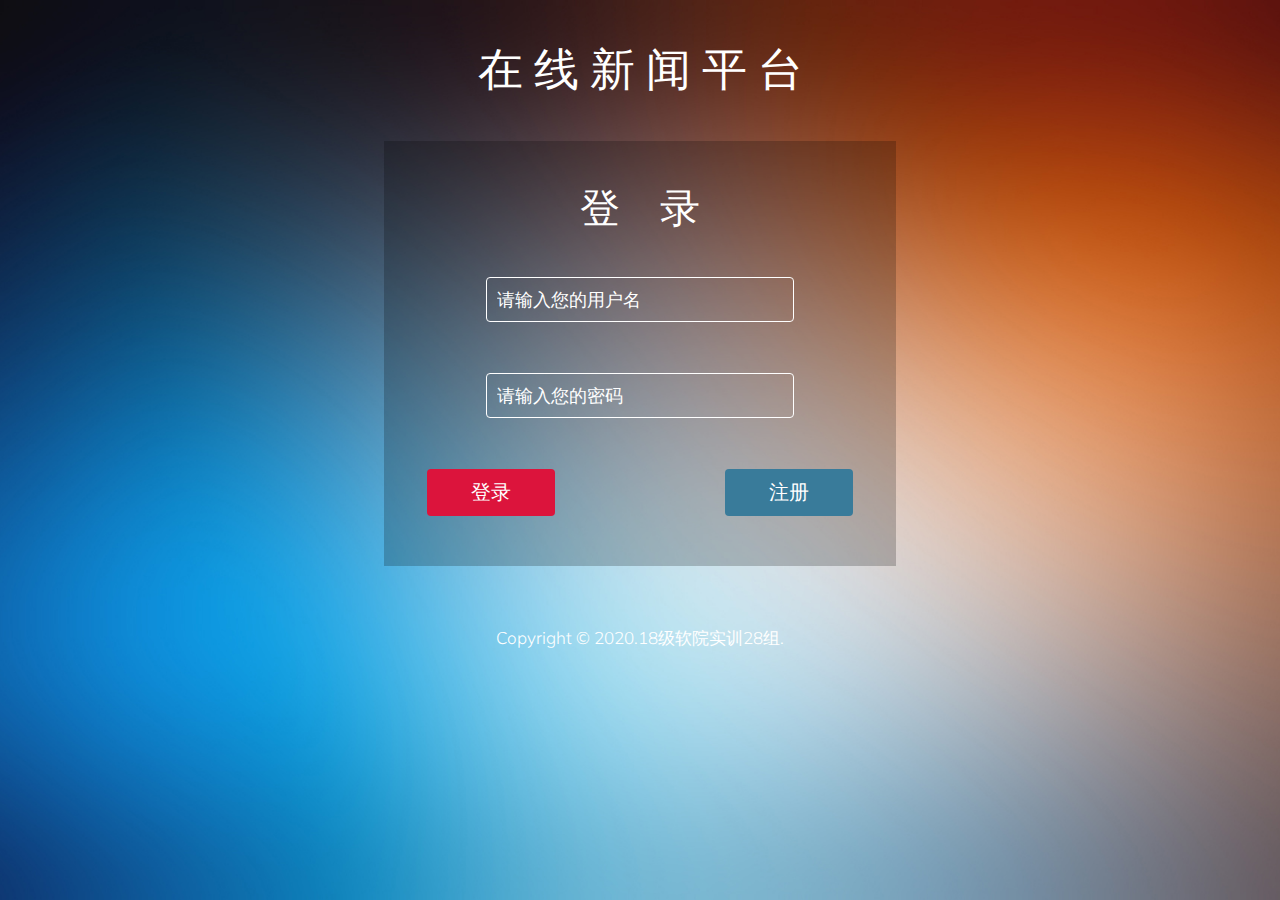
<file: web/index.html>
<!doctype html>
<html>
<head>
<title>登录</title>
<meta name="viewport" content="width=device-width, initial-scale=1">
<meta http-equiv="Content-Type" content="text/html; charset=utf-8" />
<meta name="keywords" content="" />
<script type="application/x-javascript"> addEventListener("load", function() { setTimeout(hideURLbar, 0); }, false); function hideURLbar(){ window.scrollTo(0,1); } </script>
<!-- font files  -->
<link href='http://fonts.useso.com/css?family=Muli:400,300' rel='stylesheet' type='text/css'>
<link href='http://fonts.useso.com/css?family=Nunito:400,300,700' rel='stylesheet' type='text/css'>
<!-- /font files  -->
<!-- css files -->
<link href="css/index2.css" rel='stylesheet' type='text/css' media="all" />
<!-- /css files -->
</head>
<body>
<h1>在&nbsp线&nbsp新&nbsp闻&nbsp平&nbsp台</h1>

	<div class="content1">
		<h2>登&nbsp&nbsp&nbsp&nbsp录</h2>
		<form action="signup" method="POST">
			<label for="userid"></label><input type="text" id="userid" name="userid" placeholder="请输入您的用户名">
			<label for="psw"></label><input type="password" id="psw" name="psw" placeholder="请输入您的密码">
			<div class="button-row">
				<input type="submit" class="sign-in" value="登录">
				<input type="button" class="reset" value="注册" onclick="window.location.href='register.html'">
				<div class="clear"></div>
			</div>
		</form>
	</div>
	<div class="clear"></div>

<div class="footer">
	<p>Copyright &copy; 2020.18级软院实训28组.</a></p>
</div>

</body>
</html>
</file>
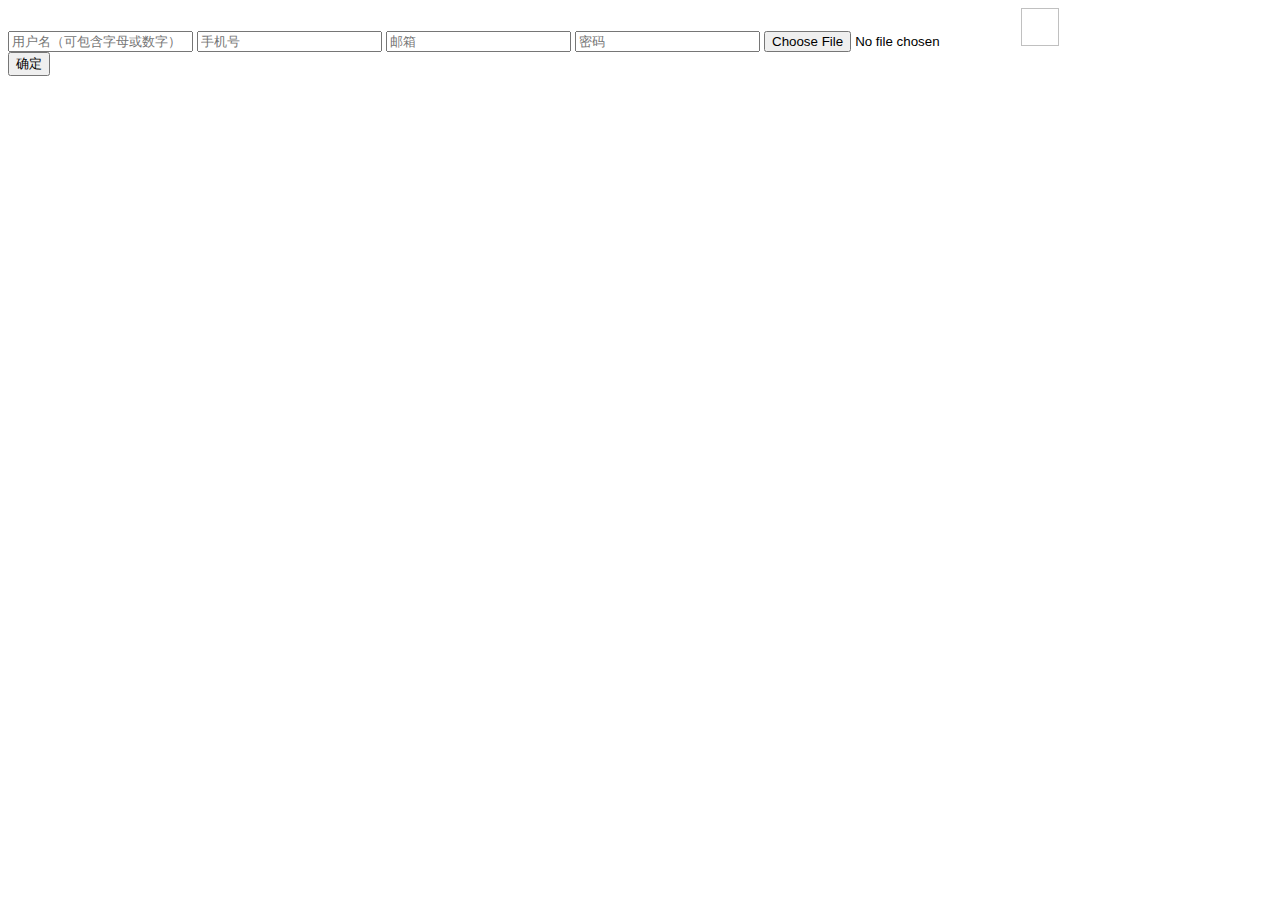
<file: web/addUser.html>
<!DOCTYPE html>
<html lang="en">
<head>
    <meta charset="UTF-8">
    <title>Title</title>
</head>
<body>
<form action="userServlet?caozuo=add" method="post" enctype="multipart/form-data">

    <input type="text" id="userid" name="userid" placeholder="用户名（可包含字母或数字）">
    <input type="tel" id="usrtel" name="usrtel" placeholder="手机号">
    <input type="email" id="email" name="email" placeholder="邮箱">
    <input type="password" id="psw" name="psw" placeholder="密码">

    <input type="file" name="headPortrait" id="headPortrait">
    <img id="tou_xiang" height="38" width="38">


    <script>
        var fileInput = document.querySelector('input[type=file]'),
            previewImg = document.querySelector('img');
        fileInput.addEventListener('change', function () {
            var file = this.files[0];
            var reader = new FileReader();
            // 监听reader对象的的onload事件，当图片加载完成时，把base64编码賦值给预览图片
            reader.addEventListener("load", function () {
                previewImg.src = reader.result;
            }, false);
            // 调用reader.readAsDataURL()方法，把图片转成base64
            reader.readAsDataURL(file);
        }, false);
    </script>


    <div class="button-row">
        <input type="submit" class="register" value="确定">
    </div>
</form>
</body>
</html>
</file>
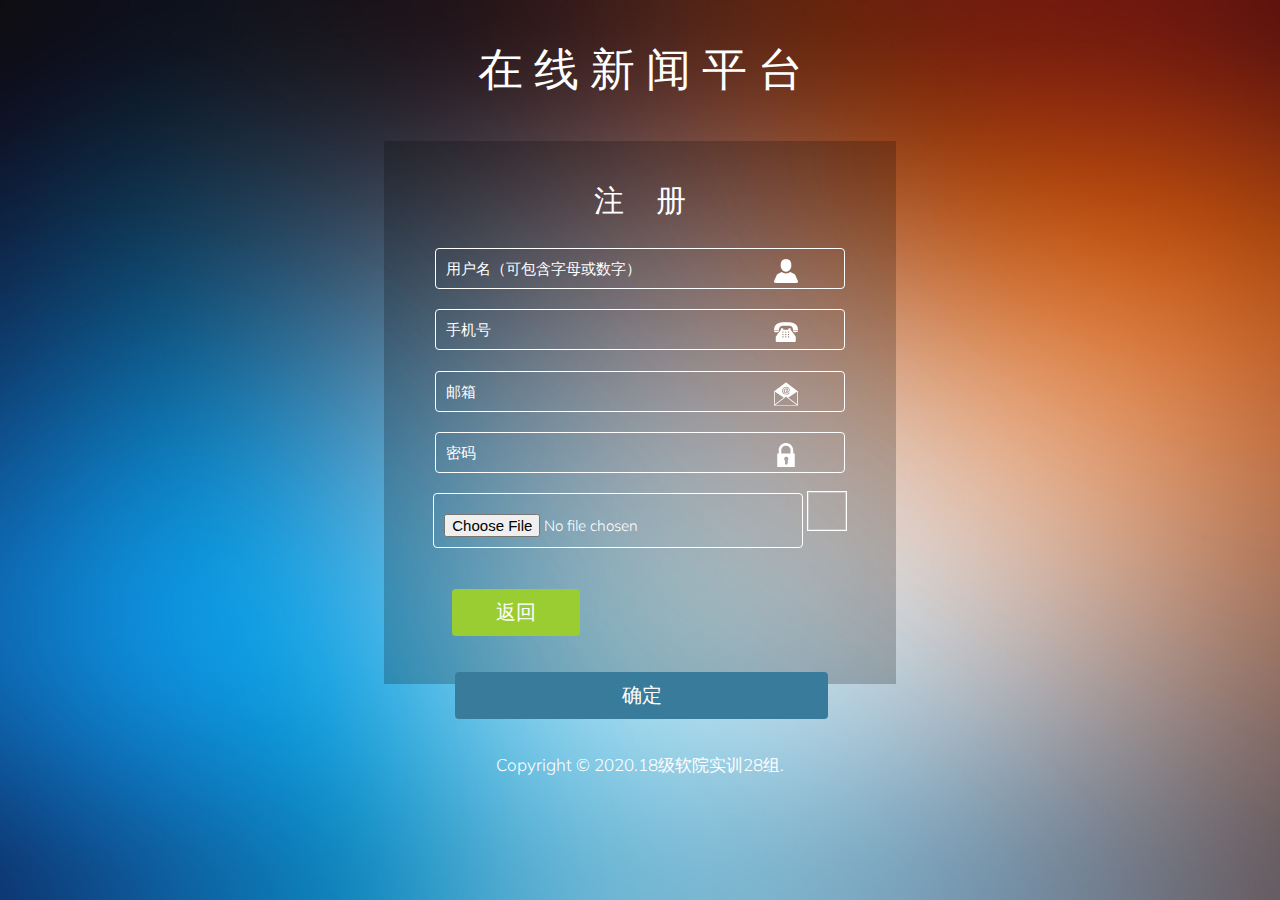
<file: web/register.html>
<!doctype html>
<html>
<head>
<title>注册</title>
<meta name="viewport" content="width=device-width, initial-scale=1">
<meta http-equiv="Content-Type" content="text/html; charset=utf-8" />
<meta name="keywords" content="" />

<!-- font files  -->
<link href='http://fonts.useso.com/css?family=Muli:400,300' rel='stylesheet' type='text/css'>
<link href='http://fonts.useso.com/css?family=Nunito:400,300,700' rel='stylesheet' type='text/css'>
<!-- /font files  -->
<!-- css files -->
<link href="css/regester.css" rel='stylesheet' type='text/css' media="all" />
<!-- /css files -->
</head>
<body>
<h1>在 线 新 闻 平 台</h1>
	<div class="content2">
		<h2>注&nbsp&nbsp&nbsp&nbsp册</h2>
		<form action="register" method="POST" enctype="multipart/form-data">


			<input type="text" id="userid" name="userid" placeholder="用户名（可包含字母或数字）">
			<input type="tel" id="usrtel" name="usrtel" placeholder="手机号">
			<input type="email" id="email" name="email" placeholder="邮箱">
			<input type="password" id="psw" name="psw" placeholder="密码">

			<input type="file" name="headPortrait" id="headPortrait">
			<img id="tou_xiang" height="38" width="38">


			<script>
				var fileInput = document.querySelector('input[type=file]'),
						previewImg = document.querySelector('img');
				fileInput.addEventListener('change', function () {
					var file = this.files[0];
					var reader = new FileReader();
					// 监听reader对象的的onload事件，当图片加载完成时，把base64编码賦值给预览图片
					reader.addEventListener("load", function () {
						previewImg.src = reader.result;
					}, false);
					// 调用reader.readAsDataURL()方法，把图片转成base64
					reader.readAsDataURL(file);
				}, false);
			</script>


			<div class="button-row">
				<input type="button" class="back" value="返回" onclick="window.location.href='index.html'">
				<input type="submit" class="register" value="确定">
			</div>
            
		</form>
	</div>
	<div class="clear"></div>

<div class="footer">
	<p>Copyright &copy; 2020.18级软院实训28组.</a></p>
</div>

</body>
</html>
</file>
<file: web/css/index2.css>
/*--- reset code ---*/
html,body,div,span,applet,object,iframe,h1,h2,h3,h4,h5,h6,p,blockquote,pre,a,abbr,acronym,address,big,cite,code,del,dfn,em,img,ins,kbd,q,s,samp,small,strike,strong,sub,sup,tt,var,b,u,i,dl,dt,dd,ol,nav ul,nav li,fieldset,form,label,legend,table,caption,tbody,tfoot,thead,tr,th,td,article,aside,canvas,details,embed,figure,figcaption,footer,header,hgroup,menu,nav,output,ruby,section,summary,time,mark,audio,video {
	margin:0;
	padding:0;
	border:0;
	font-size:100%;
	font:inherit;
	vertical-align:baseline;
}
article, aside, details, figcaption, figure,footer, header, hgroup, menu, nav, section {
	display: block;
}
ol,ul {
	list-style:none;
	margin:0px;
	padding:0px;
}
blockquote,q {
	quotes:none;
}
blockquote:before,blockquote:after,q:before,q:after {
	content:'';
	content:none;
}
table {
	border-collapse:collapse;
	border-spacing:0;
}
input::-webkit-input-placeholder{ /*WebKit browsers*/

	color: white;
	
}
	
input::-moz-input-placeholder{ /*Mozilla Firefox*/
	
	color: white;
	
}
	
input::-ms-input-placeholder{ /*Internet Explorer*/ 
	
	color: white;
	
}
/* start editing from here */
a {
	text-decoration:none;
}
.txt-rt {
	text-align:right;
}/* text align right */
.txt-lt {
	text-align:left;
}/* text align left */
.txt-center {
	text-align:center;
/*-- W3Layouts --*/	
}/* text align center */
.float-rt {
	float:right;
}/* float right */
.float-lt {
	float:left;
}/* float left */
.clear {
	clear:both;
}/* clear float */
.pos-relative {
	position:relative;
}/* Position Relative */
.pos-absolute {
	position:absolute;
}/* Position Absolute */
.vertical-base {	
	vertical-align:baseline;
}/* vertical align baseline */
.vertical-top {	
	vertical-align:top;
}/* vertical align top */
nav.vertical ul li {	
	display:block;
}/* vertical menu */
nav.horizontal ul li {	
	display: inline-block;
}/* horizontal menu */
img {
	max-width:100%;
}

/*--- end reset code ---*/

body {
	margin:0;
	padding:0;
	background:url(../images/banner.jpg) no-repeat;
	background-attachment:fixed;
	background-position:center;
	background-size:cover;
	-webkit-background-size:cover;
	-moz-background-size:cover;
	-o-background-size:cover;
	font-family: 'Muli', sans-serif;
}
.clear {
	clear:both;
}
/*-- AgileITS --*/
h1 {
	text-align:center;
	font-size:45px;
	color:#fff;
	padding:40px 0px;
	text-transform:uppercase;
	font-weight: 300;
	font-family: 'Nunito', sans-serif;
}
.content1 h2 {
	font-size:40px;
	padding: 10px 0 0;
	color:#fff;
	font-weight: 300;
	font-family: 'Nunito', sans-serif;
	text-align:center;
}
.log .content2 h2 {
	font-size:40px;
	padding: 30px 0 0;
	color:#fff;
	font-weight: 300;
	font-family: 'Nunito', sans-serif;
	text-align:center;
}

.content1 {
	width: 40%;
    text-align: center;
    background-color: rgba(0, 0, 0, 0.21);
    padding: 30px 0;
	border-radius: 0px;
	margin-left: auto;
	margin-right: auto;
}
.content1 input[type="text"] {
	padding:10px 40px 10px 10px;
	width:50%;
	border:1px solid #fff;
	color:#fff;
	text-align:left;
	outline:none;
	font-size:18px;
	
	margin-top:8%;
	font-weight: 300;
	font-family: 'Muli', sans-serif;
	/*-- W3Layouts --*/
	border-radius: 4px;
}
.content1 input[type="password"] {
	padding:10px 40px 10px 10px;
	width:50%;
	border:1px solid #fff;
	color:#fff;
	text-align:left;
	outline:none;
	font-size:18px;
	margin-top:10%;
	font-weight: 300;
	font-family: 'Muli', sans-serif;
	border-radius: 4px;
}
.button-row {
	width:100%;
	margin-top:10%;
	padding-bottom:20px;
}
.sign-in {
	padding:10px;
	background-color:crimson;
	width:25%;
	border:none;
	cursor:pointer;
	color:#fff;
	font-weight: 300;
	font-family: 'Nunito', sans-serif;
	font-size:20px;
	margin-left:62px;
	float:left;
	text-transform:uppercase;
	border-radius:4px;
	transition: all 0.5s ease-in-out;
	-webkit-transition: all 0.5s ease-in-out;
	-moz-transition: all 0.5s ease-in-out;
	-o-transition: all 0.5s ease-in-out;
}
.sign-in:hover {
	background-color: crimson;
	color:#fff;
}
.reset {
	padding:10px;
	background-color:#397b9a;
	width:25%;
	border:none;
	/*-- AgileITS --*/
	cursor:pointer;
	color:#fff;
	font-size:20px;
	float:right;
	margin-right:62px;
	font-weight: 300;
	font-family: 'Nunito', sans-serif;
	text-transform:uppercase;
	border-radius:4px;
	transition: all 0.5s ease-in-out;
	-webkit-transition: all 0.5s ease-in-out;
	-moz-transition: all 0.5s ease-in-out;
	-o-transition: all 0.5s ease-in-out;
}
.reset:hover {
	background-color:#397b9a;
	color:#fff;	
}
.content2 {
	width:48%;
    text-align: center;
    background-color: rgba(0, 0, 0, 0.21);
    float:right;
	padding: 30px 0 70px;
    border-radius: 0px;
}
.content2 input[type="text"] {
	padding:10px 40px 10px 10px;
	width:70%;
	border:1px solid white;
	color:#fff; 
	text-align:left;
	outline:none;
	font-size:18px;
	background:url(../images/person.png) no-repeat 440px 10px;
	margin-top:5%;
	font-weight: 300;
	font-family: 'Muli', sans-serif;
	border-radius: 4px;
}

.content1 input[type="tel"] {
	padding:10px 40px 10px 10px;
	width:50%;
	border:1px solid white;
	color:#fff; 
	text-align:left;
	outline:none;
	font-size:18px;
	background:url(../images/phone.png) no-repeat 440px 10px;
	margin-top:4%;
	font-weight: 300;
	font-family: 'Muli', sans-serif;
	border-radius: 4px;
}
.content1 input[type="email"] {
	padding:10px 40px 10px 10px;
	width:50%;
	border:1px solid white;
	color:#fff; 
	text-align:left;
	outline:none;
	font-size:18px;
	background:url(../images/mail.png) no-repeat 440px 10px;
	margin-top:4%;
	font-family: 'Muli', sans-serif;
	border-radius: 4px;
}
.content2 input[type="password"] {
	padding:10px 40px 10px 10px;
	width:70%;
	border:1px solid white;
	color:#fff;
	text-align:left;
	outline:none;
	font-size:18px;
	background:url(../images/lock.png) no-repeat 440px 10px;
	margin-top:4%;
	font-weight: 300;
	font-family: 'Muli', sans-serif;
	border-radius: 4px;
}

.register:hover {
	background-color:#376D29;
	color:white;
}
.footer {
	margin-top:3%;
	padding:20px 0;
	text-align:center;
}
.footer p {
	color:#fff;
	font-size:17px;
	font-family: 'Muli', sans-serif;
	font-weight: 300;
	line-height:25px;
}
.footer a,a:active {
	color:#fff;
	text-decoration:none;
	transition: all 0.5s ease-in-out;
}
.footer a:hover {
	color:#c0392b;
	transition: all 0.5s ease-in-out;
}

/*-- responsive-mediaquries --*/
@media(max-width:1920px){
	.content1 input[type="text"] {
	background: url(../images/person.png) no-repeat 500px 10px;
	}
	.content1 input[type="password"] {
	background:url(../images/lock.png) no-repeat 500px 10px;
	}
	.sign-in {
	margin-left:78px;
	}
	.reset {
	margin-right:78px;
	}
	.content2 input[type="text"] {
		background: url(../images/person.png) no-repeat 500px 10px;
	}
	.content2 input[type="tel"] {
		    background: url(../images/phone.png) no-repeat 500px 10px;
	}
	.content2 input[type="email"] {
		background: url(../images/mail.png) no-repeat 500px 10px;
	}
	.content2 input[type="password"] {
		    background: url(../images/lock.png) no-repeat 500px 10px;
	}
}

@media(max-width:1680px){
	.content1 input[type="text"] {
    background: url(../images/person.png) no-repeat 438px 10px;
	}
	.content1 input[type="password"] {
    background: url(../images/lock.png) no-repeat 438px 10px;
	}
	.content2 input[type="text"] {
    background: url(../images/person.png) no-repeat 438px 10px;
	}
	.content2 input[type="tel"] {
    background: url(../images/phone.png) no-repeat 438px 10px;
	}
	.content2 input[type="email"] {
    background: url(../images/mail.png) no-repeat 438px 10px;
	}
	.content2 input[type="password"] {
    background: url(../images/lock.png) no-repeat 438px 10px;
	}
	.sign-in {
    margin-left: 65px;
	}
	.reset {
	margin-right:65px;
	}
}

@media(max-width:1600px){
	.content1 input[type="text"] { 
    background: url(../images/person.png) no-repeat 418px 10px;
	}
	.content1 input[type="password"] {
    background: url(../images/lock.png) no-repeat 418px 10px;
	}
	.content2 input[type="text"] {
    background: url(../images/person.png) no-repeat 418px 10px;
	}
	.content2 input[type="tel"] {
    background: url(../images/phone.png) no-repeat 418px 10px;
	}
	.content2 input[type="email"] {
    background: url(../images/mail.png) no-repeat 418px 10px;
	}
	.content2 input[type="password"] {
    background: url(../images/lock.png) no-repeat 418px 10px;
	}
	.sign-in {
    margin-left: 61px;
}
	.reset {
	margin-right:61px;
	}
}

@media (max-width: 1440px){
	.content1 input[type="text"] {
    background: url(../images/person.png) no-repeat 380px 10px;
	}
	.content1 input[type="password"] {
    background: url(../images/lock.png) no-repeat 380px 10px;
	}
	.content2 input[type="text"] {
    background: url(../images/person.png) no-repeat 380px 10px;
	}
	.content2 input[type="tel"] {
    background: url(../images/phone.png) no-repeat 380px 10px;
	}
	.content2 input[type="email"] {
    background: url(../images/mail.png) no-repeat 380px 10px;
	}
	.content2 input[type="password"] {
    background: url(../images/lock.png) no-repeat 380px 10px;
	}
	.sign-in {
    margin-left: 52px;
	}
	.reset {
	margin-right:52px;
	}
}

@media (max-width: 1366px){
	.content1 input[type="text"] {
    background: url(../images/person.png) no-repeat 360px 10px;
	}
	.content1 input[type="password"] {
    background: url(../images/lock.png) no-repeat 360px 10px;
	}
	.content2 input[type="text"] {
    background: url(../images/person.png) no-repeat 360px 10px;
	}
	.content2 input[type="tel"] {
    background: url(../images/phone.png) no-repeat 360px 10px;
	}
	.content2 input[type="email"] {
    background: url(../images/mail.png) no-repeat 360px 10px;
	}
	.content2 input[type="password"] {
    background: url(../images/lock.png) no-repeat 360px 10px;
	}
	.sign-in {
    margin-left: 49px;
	}
	.reset {
	margin-right:49px;
}
	.register {
	width:395px;
}
}

@media (max-width: 1280px){
	.content1 input[type="text"] {
    background: url(../images/person.png) no-repeat 338px 10px;
	}
	.content1 input[type="password"] {
    background: url(../images/lock.png) no-repeat 338px 10px;
	}
	.content2 input[type="text"] {
    background: url(../images/person.png) no-repeat 338px 10px;
	}
	.content2 input[type="tel"] {
    background: url(../images/phone.png) no-repeat 338px 10px;
	}
	.content2 input[type="email"] {
    background: url(../images/mail.png) no-repeat 338px 10px;
	}
	.content2 input[type="password"] {
    background: url(../images/lock.png) no-repeat 338px 10px;
	}
	.sign-in {
    margin-left: 43px;
}
	.reset {
	margin-right:43px;
}
	.register {
    width: 373px;
}
}

@media (max-width: 1080px){
	.content1 input[type="text"] {
    background: url(../images/person.png) no-repeat 288px 10px;
	}
	.content1 input[type="password"] {
    background: url(../images/lock.png) no-repeat 288px 10px;
	}
	.sign-in {
    margin-left: 33px;
	}
	.reset {
    margin-right: 33px;
	}
	.content2 input[type="text"] {
    background: url(../images/person.png) no-repeat 288px 10px;
	}
	.content2 input[type="tel"] {
    background: url(../images/phone.png) no-repeat 288px 10px;
	}
	.content2 input[type="email"] {
    background: url(../images/mail.png) no-repeat 288px 10px;
	}
	.content2 input[type="password"] {
    background: url(../images/lock.png) no-repeat 288px 10px;
	}
	h1 {
	font-size:40px;	
	}
	.log .content1 h2 , .log .content2 h2 {
    font-size: 35px;
	}
	.register {
    width: 320px;
}
}

@media (max-width: 1050px){
	.content1 input[type="text"] {
    background: url(../images/person.png) no-repeat 280px 10px;
	}
	.content1 input[type="password"] {
    background: url(../images/lock.png) no-repeat 280px 10px;
	}
	.content2 input[type="text"] {
    background: url(../images/person.png) no-repeat 280px 10px;
	}
	.content2 input[type="tel"] {
    background: url(../images/phone.png) no-repeat 280px 10px;
	}
	.content2 input[type="email"] {
    background: url(../images/mail.png) no-repeat 280px 10px;
	}
	.content2 input[type="password"] {
    background: url(../images/lock.png) no-repeat 280px 10px;
	}
	.register {
    width: 315px;
}
}

@media (max-width: 1024px){
	.content1 input[type="text"] {
    background: url(../images/person.png) no-repeat 370px 10px;
	}
	.content1 input[type="password"] {
    background: url(../images/lock.png) no-repeat 370px 10px;
	}
	.sign-in {
    margin-left:30px;
	}
	.reset {
    margin-right:30px;
	}
	.content2 input[type="text"] {
    background: url(../images/person.png) no-repeat 370px 10px;
	}
	.content2 input[type="tel"] {
    background: url(../images/phone.png) no-repeat 370px 10px;
	}
	.content2 input[type="email"] {
    background: url(../images/mail.png) no-repeat 370px 10px;
	}
	.content2 input[type="password"] {
    background: url(../images/lock.png) no-repeat 370px 10px;
	}
	.button-row {
	padding:25px 0;	
	}
	.register {
    width: 304px;
	}
	.log .content1 h2, .log .content2 h2 {
    font-size: 30px;
    padding: 15px 0;
}
}
	
@media (max-width: 991px){
	.content1 input[type="text"] {
    background: url(../images/person.png) no-repeat 260px 10px;
	}
	.content1 input[type="password"] {
    background: url(../images/lock.png) no-repeat 260px 10px;
	}	
	.content2 input[type="text"] {
    background: url(../images/person.png) no-repeat 260px 10px;
	}
	.content2 input[type="tel"] {
    background: url(../images/phone.png) no-repeat 260px 10px;
	}
	.content2 input[type="email"] {
    background: url(../images/mail.png) no-repeat 260px 10px;
	}
	.content2 input[type="password"] {
    background: url(../images/lock.png) no-repeat 260px 10px;
	}
	.register {
    width: 295px;
}
}
	
@media (max-width: 900px){	
	.content1 input[type="text"] {
    background: url(../images/person.png) no-repeat 240px 10px;
	}
	.content1 input[type="password"] {
    background: url(../images/lock.png) no-repeat 240px 10px;
	}
	.content2 input[type="text"] {
    background: url(../images/person.png) no-repeat 240px 10px;
	}
	.content2 input[type="tel"] {
    background: url(../images/phone.png) no-repeat 240px 10px;
	}
	.content2 input[type="email"] {
    background: url(../images/mail.png) no-repeat 240px 10px;
	}
	.content2 input[type="password"] {
    background: url(../images/lock.png) no-repeat 240px 10px;
	}
	.register {
    width: 274px;
	}
	.button-row {
    padding: 10px 0;
	}
	.sign-in {
    margin-left: 23px;
	}
	.reset {
    margin-right: 23px;
	}
	.content2 {
	padding:30px 0 50px;
	}
}

@media (max-width: 800px){
	.content1 input[type="text"] {
	background: url(../images/person.png) no-repeat 245px 10px;
    font-size: 16px;
    background-size: 7% 50%;
	}
	.content1 input[type="password"] {
    background: url(../images/lock.png) no-repeat 245px 10px;
	font-size: 16px;
	background-size: 7% 50%;
	}
	.content2 input[type="text"] {
    background: url(../images/person.png) no-repeat 245px 10px;
	font-size: 16px;
	background-size: 7% 50%;
	}
	.content2 input[type="tel"] {
    background: url(../images/phone.png) no-repeat 245px 10px;
	font-size: 16px;
	background-size: 7% 50%;
	}
	.content2 input[type="email"] {
    background: url(../images/mail.png) no-repeat 245px 10px;
	font-size: 16px;
	background-size: 7% 50%;
	}
	.content2 input[type="password"] {
    background: url(../images/lock.png) no-repeat 245px 10px;
	font-size: 16px;
	background-size: 7% 50%;
	}
	.log {
    width: 85%;
	}
	h1 {
    font-size: 35px;
	}
	.log .content1 h2, .log .content2 h2 {
    font-size: 27px;
	}
}

@media (max-width: 768px){
	.content1 input[type="text"] {
    background: url(../images/person.png) no-repeat 240px 10px;
	background-size: 7% 50%;
	}
	.content1 input[type="password"] {
    background: url(../images/lock.png) no-repeat 240px 10px;
	background-size: 7% 50%;
	}
	.sign-in {
    margin-left:22px;
	font-size: 16px;
	}
	.reset {
    margin-right:22px;
	font-size: 16px;
	}
	.content2 input[type="text"] {
    background: url(../images/person.png) no-repeat 240px 10px;
	background-size: 7% 50%;
	}
	.content2 input[type="tel"] {
    background: url(../images/phone.png) no-repeat 240px 10px;
	background-size: 7% 50%;
	}
	.content2 input[type="email"] {
    background: url(../images/mail.png) no-repeat 240px 10px;
	background-size: 7% 50%;
	}
	.content2 input[type="password"] {
    background: url(../images/lock.png) no-repeat 240px 10px;
	background-size: 7% 50%;
	}
	.register {
    width: 270px;
	font-size: 16px;
	}
	.footer p {
	font-size:16px;	
	}
	.log {
	margin-left: auto ;	
	margin-right: auto;
	}
}

@media (max-width: 736px){
	.content1 input[type="text"] {
    background: url(../images/person.png) no-repeat 332px 10px;
	background-size: 7% 50%;
	}
	.content1 input[type="password"] {
    background: url(../images/lock.png) no-repeat 332px 10px;
	background-size: 7% 50%;
	}
	.content2 input[type="text"] {
    background: url(../images/person.png) no-repeat 332px 10px;
	background-size: 7% 50%;
	}
	.content2 input[type="tel"] {
    background: url(../images/phone.png) no-repeat 332px 10px;
	background-size: 7% 50%;
	}
	.content2 input[type="email"] {
    background: url(../images/mail.png) no-repeat 332px 10px;
	background-size: 7% 50%;
	}
	.content2 input[type="password"] {
    background: url(../images/lock.png) no-repeat 332px 10px;
	background-size: 7% 50%;
	}
	.log {
    width: 100%;
	}
	.content1{
	width:63%;
	float:none;
	margin:0 auto;
	}
	.content1 p {
    margin-left: 31%;
	}
	.content2{
	width:63%;
	float:none;
	margin: 50px auto 0;
	}
	h1 {
	padding:35px 0;	
	}
	.sign-in {
    margin-left: 43px;
	}
	.reset {
    margin-right: 43px;
	}
	.register {
    width: 370px;
	}
}
	
@media (max-width: 667px){
	.content1 {
    width: 70%;
	}
	.sign-in {
    margin-left: 45px;
    width: 120px;
	}
	.reset {
    margin-right: 45px;
    width: 120px;
	}
	.content2{
	width:70%;
	}
}
	
@media (max-width: 640px){
	.content1 input[type="text"] {
    background: url(../images/person.png) no-repeat 322px 10px;
    background-size: 7% 50%;
}
.content1 input[type="password"] {
    background: url(../images/lock.png) no-repeat 322px 10px;
    background-size: 7% 50%;
}
.content2 input[type="text"] {
    background: url(../images/person.png) no-repeat 322px 10px;
    background-size: 7% 50%;
}
.content2 input[type="tel"] {
    background: url(../images/phone.png) no-repeat 322px 10px;
    background-size: 7% 50%;
}
.content2 input[type="email"] {
    background: url(../images/mail.png) no-repeat 322px 10px;
    background-size: 7% 50%;
}
.content2 input[type="password"] {
    background: url(../images/lock.png) no-repeat 322px 10px;
    background-size: 7% 50%;
}
	.content1 {
    width: 70%;
	}
	.sign-in {
    margin-left:41px;
	}
	.reset {
    margin-right:41px;
	}	
	.register{
	width:82%;
	}
}

@media (max-width: 600px){
.content1 input[type="text"] {
    background: url(../images/person.png) no-repeat 304px 10px;
    background-size: 7% 50%;
}
.content1 input[type="password"] {
    background: url(../images/lock.png) no-repeat 304px 10px;
    background-size: 7% 50%;
}
.content2 input[type="text"] {
    background: url(../images/person.png) no-repeat 304px 10px;
    background-size: 7% 50%;
}
.content2 input[type="tel"] {
    background: url(../images/phone.png) no-repeat 304px 10px;
    background-size: 7% 50%;
}
.content2 input[type="email"] {
    background: url(../images/mail.png) no-repeat 304px 10px;
    background-size: 7% 50%;
}
.content2 input[type="password"] {
    background: url(../images/lock.png) no-repeat 304px 10px;
    background-size: 7% 50%;
}
.sign-in {
    margin-left: 37px;
}
.reset {
    margin-right: 37px;
}
h1 {
    font-size: 30px;
}
}

@media (max-width: 568px){
	h1 {
    padding: 25px 0;
	}
	.log .content1 h2, .log .content2 h2 {
    font-size: 30px;
    padding: 5px 0 15px;
}
.content1 input[type="text"] {
    background: url(../images/person.png) no-repeat 287px 10px;
    background-size: 7% 50%;
}
.content1 input[type="password"] {
    background: url(../images/lock.png) no-repeat 287px 10px;
    background-size: 7% 50%;
}
.content2 input[type="text"] {
    background: url(../images/person.png) no-repeat 287px 10px;
    background-size: 7% 50%;
}
.content2 input[type="tel"] {
    background: url(../images/phone.png) no-repeat 287px 10px;
    background-size: 7% 50%;
}
.content2 input[type="email"] {
    background: url(../images/mail.png) no-repeat 287px 10px;
    background-size: 7% 50%;
}
.content2 input[type="password"] {
    background: url(../images/lock.png) no-repeat 287px 10px;
    background-size: 7% 50%;
}
.sign-in {
    margin-left: 33px;
}
.reset {
    margin-right: 33px;
}
.register {
    width: 83%;
}
}

@media (max-width: 480px){
	.content1 , .content2 {
    width: 80%;
}
.content1 input[type="text"] {
    background: url(../images/person.png) no-repeat 280px 10px;
    background-size: 7% 50%;
}
.content1 input[type="password"] {
    background: url(../images/lock.png) no-repeat 280px 10px;
    background-size: 7% 50%;
}
.content2 input[type="text"] {
    background: url(../images/person.png) no-repeat 280px 10px;
    background-size: 7% 50%;
}
.content2 input[type="tel"] {
    background: url(../images/phone.png) no-repeat 280px 10px;
    background-size: 7% 50%;
}
.content2 input[type="email"] {
    background: url(../images/mail.png) no-repeat 280px 10px;
    background-size: 7% 50%;
}
.content2 input[type="password"] {
    background: url(../images/lock.png) no-repeat 280px 10px;
    background-size: 7% 50%;
}
.sign-in {
    margin-left: 32px;
}
.reset {
    margin-right: 32px;
}
.log {
    margin: 0 auto;
}
.footer {
	padding: 50px 20px;
}
}

@media (max-width:414px){
	h1 {
    font-size: 28px;
}
.log .content1 h2, .log .content2 h2 {
    font-size: 27px;
}
.sign-in {
    margin-left: 22px;
}
.reset {
    margin-right: 22px;
}
.register {
    width: 86%;
}
}

@media (max-width: 384px){
	.sign-in {
    margin-left: 19px;
}
.reset {
    margin-right: 19px;
}
.register {
    width: 87%;
}
}

@media (max-width: 375px){
	h1 {
    font-size: 26px;
}
.log .content1 h2, .log .content2 h2 {
    font-size: 25px;
}
}

@media (max-width: 320px){
	h1 {
    font-size: 24px;
}
.content1, .content2 {
    width: 85%;
}
.content1 input[type="text"] {
	width: 65%;
	background: url(../images/person.png) no-repeat 191px 10px;
    background-size: 9% 50%;
	font-size: 14px;
}
.content1 input[type="password"] {
	width:65%;
	background: url(../images/lock.png) no-repeat 191px 10px;
    background-size: 9% 50%;
	font-size: 14px;
}
.content2 input[type="text"] {
	width:65%;
	background: url(../images/person.png) no-repeat 191px 10px;
    background-size: 9% 50%;
	font-size: 14px;
}
.content2 input[type="tel"] {
	margin-top: 6%;
	width:65%;
	background: url(../images/phone.png) no-repeat 191px 10px;
    background-size: 9% 50%;
	font-size: 14px;
}
.content2 input[type="email"] {
	margin-top: 6%;
	width:65%;
	background: url(../images/mail.png) no-repeat 191px 10px;
    background-size: 9% 50%;
	font-size: 14px;
}
.content2 input[type="password"] {
	margin-top: 6%;
	width:65%;
	background: url(../images/lock.png) no-repeat 191px 10px;
    background-size: 9% 50%;
	font-size: 14px;
}
.log .content1 h2, .log .content2 h2 {
    font-size: 23px;
}
.sign-in , .reset {
    font-size: 15px;
	width: 87px;
}
.footer p {
    font-size: 14px;
}
}
</file>
<file: web/css/regester.css>
/*--- reset code ---*/
html,body,div,span,applet,object,iframe,h1,h2,h3,h4,h5,h6,p,blockquote,pre,a,abbr,acronym,address,big,cite,code,del,dfn,em,img,ins,kbd,q,s,samp,small,strike,strong,sub,sup,tt,var,b,u,i,dl,dt,dd,ol,nav ul,nav li,fieldset,form,label,legend,table,caption,tbody,tfoot,thead,tr,th,td,article,aside,canvas,details,embed,figure,figcaption,footer,header,hgroup,menu,nav,output,ruby,section,summary,time,mark,audio,video {
	margin:0;
	padding:0;
	border:0;
	font-size:100%;
	font:inherit;
	vertical-align:baseline;
}
article, aside, details, figcaption, figure,footer, header, hgroup, menu, nav, section {
	display: block;
}
ol,ul {
	list-style:none;
	margin:0px;
	padding:0px;
}
blockquote,q {
	quotes:none;
}
blockquote:before,blockquote:after,q:before,q:after {
	content:'';
	content:none;
}
table {
	border-collapse:collapse;
	border-spacing:0;
}
input::-webkit-input-placeholder{ /*WebKit browsers*/

	color: white;
	
}
	
input::-moz-input-placeholder{ /*Mozilla Firefox*/
	
	color: white;
	
}
	
input::-ms-input-placeholder{ /*Internet Explorer*/ 
	
	color: white;
	
}
/* start editing from here */
a {
	text-decoration:none;
}
.txt-rt {
	text-align:right;
}/* text align right */
.txt-lt {
	text-align:left;
}/* text align left */
.txt-center {
	text-align:center;
/*-- W3Layouts --*/	
}/* text align center */
.float-rt {
	float:right;
}/* float right */
.float-lt {
	float:left;
}/* float left */
.clear {
	clear:both;
}/* clear float */
.pos-relative {
	position:relative;
}/* Position Relative */
.pos-absolute {
	position:absolute;
}/* Position Absolute */
.vertical-base {	
	vertical-align:baseline;
}/* vertical align baseline */
.vertical-top {	
	vertical-align:top;
}/* vertical align top */
nav.vertical ul li {	
	display:block;
}/* vertical menu */
nav.horizontal ul li {	
	display: inline-block;
}/* horizontal menu */
img {
	max-width:100%;
}

/*--- end reset code ---*/

body {
	margin:0;
	padding:0;
	background:url(../images/banner.jpg) no-repeat;
	background-attachment:fixed;
	background-position:center;
	background-size:cover;
	-webkit-background-size:cover;
	-moz-background-size:cover;
	-o-background-size:cover;
	font-family: 'Muli', sans-serif;
}
.clear {
	clear:both;
}
/*-- AgileITS --*/
h1 {
	text-align:center;
	font-size:45px;
	color:#fff;
	padding:40px 0;
	text-transform:uppercase;
	font-weight: 300;
	font-family: 'Nunito', sans-serif;
}
h3{
	font-weight: 300;
	font-family: 'Muli', sans-serif;
	color: #fff;
	padding:10px 40px 10px 10px;
	width: 60%;
	margin-left: 11%;
	border:1px solid white;
	border-radius: 4px;
	text-align: left;
}

.content2 h2 {
	font-size:30px;
	padding: 10px 0 0;
	color:#fff;
	font-weight: 300;
	font-family: 'Nunito', sans-serif;
	text-align:center;
}
.log .content2 h2 {
	font-size:40px;
	padding: 30px 0 0;
	color:#fff;
	font-weight: 300;
	font-family: 'Nunito', sans-serif;
	text-align:center;
}
.log {
	width:75%;
	margin:0 auto;
}
.content1 {
	width: 48%;
    text-align: center;
    background-color: rgba(0, 0, 0, 0.21);
    padding: 30px 0;
    float: left;
    border-radius: 0px;
}
.button-row {
	width:100%;
	margin-top:1%;
	padding-bottom:60px;
}

.content2 {
	width:40%;
    text-align: center;
    background-color: rgba(0, 0, 0, 0.21);
	padding: 30px 0 70px;
	border-radius: 0px;
	margin-left: auto;
	margin-right: auto;
}
.content2 input[type="text"] {
	padding:10px 40px 10px 10px;
	width:70%;
	border:1px solid white;
	color:#fff; 
	text-align:left;
	outline:none;
	font-size:15px;
	background:url(../images/person.png) no-repeat 440px 10px;
	margin-top:5%;
	font-weight: 300;
	font-family: 'Muli', sans-serif;
	border-radius: 4px;
}
.content2 input[type="file"] {

	padding: 20px 40px 10px 10px;
	width: 62%;
	border: 1px solid white;
	color: #fff;
	text-align: left;
	outline: none;
	font-size: 15px;

	margin-top: 4%;
	font-weight: 300;
	font-family: 'Muli', sans-serif;
	border-radius: 4px;
}
.content2 input[type="tel"] {
	padding:10px 40px 10px 10px;
	width:70%;
	border:1px solid white;
	color:#fff; 
	text-align:left;
	outline:none;
	font-size:15px;
	background:url(../images/phone.png) no-repeat 440px 10px;
	margin-top:4%;
	font-weight: 300;
	font-family: 'Muli', sans-serif;
	border-radius: 4px;
}
.content2 input[type="email"] {
	padding:10px 40px 10px 10px;
	width:70%;
	border:1px solid white;
	color:#fff; 
	text-align:left;
	outline:none;
	font-size:15px;
	background:url(../images/mail.png) no-repeat 440px 10px;
	margin-top:4%;
	font-family: 'Muli', sans-serif;
	border-radius: 4px;
}
.content2 input[type="password"] {
	padding:10px 40px 10px 10px;
	width:70%;
	border:1px solid white;
	color:#fff;
	text-align:left;
	outline:none;
	font-size:15px;
	background:url(../images/lock.png) no-repeat 440px 10px;
	margin-top:4%;
	font-weight: 300;
	font-family: 'Muli', sans-serif;
	border-radius: 4px;
}
.back {
	padding:10px;
	background-color:yellowgreen;
	width:25%;
	border:none;
	cursor:pointer;
	color:#fff;
	font-weight: 300;
	font-family: 'Nunito', sans-serif;
	font-size:20px;
	margin-top:7%;
	text-transform:uppercase;
	float: left;
	margin-left: 68px;
	border-radius:4px;
}
.back:hover {
	background-color:yellowgreen;
	color:white;
}
.register {
	padding:10px;
	background-color:#397b9a;
	width:25%;
	border:none;
	cursor:pointer;
	color:#fff;
	float:right;
	font-weight: 300;
	font-family: 'Nunito', sans-serif;
	font-size:20px;
	margin-top:7%;
	text-transform:uppercase;
	margin-right: 68px;
	border-radius:4px;
}
.register:hover {
	background-color:#376D29;
	color:white;
}
.footer {
	margin-top:1%;
	padding:20px 0;
	text-align:center;
}
.footer p {
	color:#fff;
	font-size:17px;
	font-family: 'Muli', sans-serif;
	font-weight: 300;
	line-height:25px;
}
.footer a,a:active {
	color:#fff;
	text-decoration:none;
	transition: all 0.5s ease-in-out;
}
.footer a:hover {
	color:#c0392b;
	transition: all 0.5s ease-in-out;
}

#tou_xiang {
	border: 1px solid white;
	margin-top: 2%;

}


/*-- responsive-mediaquries --*/
@media(max-width:1920px){
	.content1 input[type="text"] {
	background: url(../images/person.png) no-repeat 500px 10px;
	}
	.content1 input[type="password"] {
	background:url(../images/lock.png) no-repeat 500px 10px;
	}
	.sign-in {
	margin-left:78px;
	}
	.reset {
	margin-right:78px;
	}
	.content2 input[type="text"] {
		background: url(../images/person.png) no-repeat 500px 10px;
	}
	.content2 input[type="tel"] {
		    background: url(../images/phone.png) no-repeat 500px 10px;
	}
	.content2 input[type="email"] {
		background: url(../images/mail.png) no-repeat 500px 10px;
	}
	.content2 input[type="password"] {
		    background: url(../images/lock.png) no-repeat 500px 10px;
	}
}

@media(max-width:1680px){
	.content1 input[type="text"] {
    background: url(../images/person.png) no-repeat 438px 10px;
	}
	.content1 input[type="password"] {
    background: url(../images/lock.png) no-repeat 438px 10px;
	}
	.content2 input[type="text"] {
    background: url(../images/person.png) no-repeat 438px 10px;
	}
	.content2 input[type="tel"] {
    background: url(../images/phone.png) no-repeat 438px 10px;
	}
	.content2 input[type="email"] {
    background: url(../images/mail.png) no-repeat 438px 10px;
	}
	.content2 input[type="password"] {
    background: url(../images/lock.png) no-repeat 438px 10px;
	}
	.sign-in {
    margin-left: 65px;
	}
	.reset {
	margin-right:65px;
	}
}

@media(max-width:1600px){
	.content1 input[type="text"] { 
    background: url(../images/person.png) no-repeat 418px 10px;
	}
	.content1 input[type="password"] {
    background: url(../images/lock.png) no-repeat 418px 10px;
	}
	.content2 input[type="text"] {
    background: url(../images/person.png) no-repeat 418px 10px;
	}
	.content2 input[type="tel"] {
    background: url(../images/phone.png) no-repeat 418px 10px;
	}
	.content2 input[type="email"] {
    background: url(../images/mail.png) no-repeat 418px 10px;
	}
	.content2 input[type="password"] {
    background: url(../images/lock.png) no-repeat 418px 10px;
	}
	.sign-in {
    margin-left: 61px;
}
	.reset {
	margin-right:61px;
	}
}

@media (max-width: 1440px){
	.content1 input[type="text"] {
    background: url(../images/person.png) no-repeat 380px 10px;
	}
	.content1 input[type="password"] {
    background: url(../images/lock.png) no-repeat 380px 10px;
	}
	.content2 input[type="text"] {
    background: url(../images/person.png) no-repeat 380px 10px;
	}
	.content2 input[type="tel"] {
    background: url(../images/phone.png) no-repeat 380px 10px;
	}
	.content2 input[type="email"] {
    background: url(../images/mail.png) no-repeat 380px 10px;
	}
	.content2 input[type="password"] {
    background: url(../images/lock.png) no-repeat 380px 10px;
	}
	.sign-in {
    margin-left: 52px;
	}
	.reset {
	margin-right:52px;
	}
}

@media (max-width: 1366px){
	.content1 input[type="text"] {
    background: url(../images/person.png) no-repeat 360px 10px;
	}
	.content1 input[type="password"] {
    background: url(../images/lock.png) no-repeat 360px 10px;
	}
	.content2 input[type="text"] {
    background: url(../images/person.png) no-repeat 360px 10px;
	}
	.content2 input[type="tel"] {
    background: url(../images/phone.png) no-repeat 360px 10px;
	}
	.content2 input[type="email"] {
    background: url(../images/mail.png) no-repeat 360px 10px;
	}
	.content2 input[type="password"] {
    background: url(../images/lock.png) no-repeat 360px 10px;
	}
	.sign-in {
    margin-left: 49px;
	}
	.reset {
	margin-right:49px;
}
	.register {
	width:395px;
}
}

@media (max-width: 1280px){
	.content1 input[type="text"] {
    background: url(../images/person.png) no-repeat 338px 10px;
	}
	.content1 input[type="password"] {
    background: url(../images/lock.png) no-repeat 338px 10px;
	}
	.content2 input[type="text"] {
    background: url(../images/person.png) no-repeat 338px 10px;
	}
	.content2 input[type="tel"] {
    background: url(../images/phone.png) no-repeat 338px 10px;
	}
	.content2 input[type="email"] {
    background: url(../images/mail.png) no-repeat 338px 10px;
	}
	.content2 input[type="password"] {
    background: url(../images/lock.png) no-repeat 338px 10px;
	}
	.sign-in {
    margin-left: 43px;
}
	.reset {
	margin-right:43px;
}
	.register {
    width: 373px;
}
}

@media (max-width: 1080px){
	.content1 input[type="text"] {
    background: url(../images/person.png) no-repeat 288px 10px;
	}
	.content1 input[type="password"] {
    background: url(../images/lock.png) no-repeat 288px 10px;
	}
	.sign-in {
    margin-left: 33px;
	}
	.reset {
    margin-right: 33px;
	}
	.content2 input[type="text"] {
    background: url(../images/person.png) no-repeat 288px 10px;
	}
	.content2 input[type="tel"] {
    background: url(../images/phone.png) no-repeat 288px 10px;
	}
	.content2 input[type="email"] {
    background: url(../images/mail.png) no-repeat 288px 10px;
	}
	.content2 input[type="password"] {
    background: url(../images/lock.png) no-repeat 288px 10px;
	}
	h1 {
	font-size:40px;	
	}
	.log .content1 h2 , .log .content2 h2 {
    font-size: 35px;
	}
	.register {
    width: 320px;
}
}

@media (max-width: 1050px){
	.content1 input[type="text"] {
    background: url(../images/person.png) no-repeat 280px 10px;
	}
	.content1 input[type="password"] {
    background: url(../images/lock.png) no-repeat 280px 10px;
	}
	.content2 input[type="text"] {
    background: url(../images/person.png) no-repeat 280px 10px;
	}
	.content2 input[type="tel"] {
    background: url(../images/phone.png) no-repeat 280px 10px;
	}
	.content2 input[type="email"] {
    background: url(../images/mail.png) no-repeat 280px 10px;
	}
	.content2 input[type="password"] {
    background: url(../images/lock.png) no-repeat 280px 10px;
	}
	.register {
    width: 315px;
}
}

@media (max-width: 1024px){
	.content1 input[type="text"] {
    background: url(../images/person.png) no-repeat 370px 10px;
	}
	.content1 input[type="password"] {
    background: url(../images/lock.png) no-repeat 370px 10px;
	}
	.sign-in {
    margin-left:30px;
	}
	.reset {
    margin-right:30px;
	}
	.content2 input[type="text"] {
    background: url(../images/person.png) no-repeat 370px 10px;
	}
	.content2 input[type="tel"] {
    background: url(../images/phone.png) no-repeat 370px 10px;
	}
	.content2 input[type="email"] {
    background: url(../images/mail.png) no-repeat 370px 10px;
	}
	.content2 input[type="password"] {
    background: url(../images/lock.png) no-repeat 370px 10px;
	}
	.button-row {
	padding:25px 0;	
	}
	.register {
    width: 304px;
	}
	.log .content1 h2, .log .content2 h2 {
    font-size: 30px;
    padding: 15px 0;
}
}
	
@media (max-width: 991px){
	.content1 input[type="text"] {
    background: url(../images/person.png) no-repeat 260px 10px;
	}
	.content1 input[type="password"] {
    background: url(../images/lock.png) no-repeat 260px 10px;
	}	
	.content2 input[type="text"] {
    background: url(../images/person.png) no-repeat 260px 10px;
	}
	.content2 input[type="tel"] {
    background: url(../images/phone.png) no-repeat 260px 10px;
	}
	.content2 input[type="email"] {
    background: url(../images/mail.png) no-repeat 260px 10px;
	}
	.content2 input[type="password"] {
    background: url(../images/lock.png) no-repeat 260px 10px;
	}
	.register {
    width: 295px;
}
}
	
@media (max-width: 900px){	
	.content1 input[type="text"] {
    background: url(../images/person.png) no-repeat 240px 10px;
	}
	.content1 input[type="password"] {
    background: url(../images/lock.png) no-repeat 240px 10px;
	}
	.content2 input[type="text"] {
    background: url(../images/person.png) no-repeat 240px 10px;
	}
	.content2 input[type="tel"] {
    background: url(../images/phone.png) no-repeat 240px 10px;
	}
	.content2 input[type="email"] {
    background: url(../images/mail.png) no-repeat 240px 10px;
	}
	.content2 input[type="password"] {
    background: url(../images/lock.png) no-repeat 240px 10px;
	}
	.register {
    width: 274px;
	}
	.button-row {
    padding: 10px 0;
	}
	.sign-in {
    margin-left: 23px;
	}
	.reset {
    margin-right: 23px;
	}
	.content2 {
	padding:30px 0 50px;
	}
}

@media (max-width: 800px){
	.content1 input[type="text"] {
	background: url(../images/person.png) no-repeat 245px 10px;
    font-size: 16px;
    background-size: 7% 50%;
	}
	.content1 input[type="password"] {
    background: url(../images/lock.png) no-repeat 245px 10px;
	font-size: 16px;
	background-size: 7% 50%;
	}
	.content2 input[type="text"] {
    background: url(../images/person.png) no-repeat 245px 10px;
	font-size: 16px;
	background-size: 7% 50%;
	}
	.content2 input[type="tel"] {
    background: url(../images/phone.png) no-repeat 245px 10px;
	font-size: 16px;
	background-size: 7% 50%;
	}
	.content2 input[type="email"] {
    background: url(../images/mail.png) no-repeat 245px 10px;
	font-size: 16px;
	background-size: 7% 50%;
	}
	.content2 input[type="password"] {
    background: url(../images/lock.png) no-repeat 245px 10px;
	font-size: 16px;
	background-size: 7% 50%;
	}
	.log {
    width: 85%;
	}
	h1 {
    font-size: 35px;
	}
	.log .content1 h2, .log .content2 h2 {
    font-size: 27px;
	}
}

@media (max-width: 768px){
	.content1 input[type="text"] {
    background: url(../images/person.png) no-repeat 240px 10px;
	background-size: 7% 50%;
	}
	.content1 input[type="password"] {
    background: url(../images/lock.png) no-repeat 240px 10px;
	background-size: 7% 50%;
	}
	.sign-in {
    margin-left:22px;
	font-size: 16px;
	}
	.reset {
    margin-right:22px;
	font-size: 16px;
	}
	.content2 input[type="text"] {
    background: url(../images/person.png) no-repeat 240px 10px;
	background-size: 7% 50%;
	}
	.content2 input[type="tel"] {
    background: url(../images/phone.png) no-repeat 240px 10px;
	background-size: 7% 50%;
	}
	.content2 input[type="email"] {
    background: url(../images/mail.png) no-repeat 240px 10px;
	background-size: 7% 50%;
	}
	.content2 input[type="password"] {
    background: url(../images/lock.png) no-repeat 240px 10px;
	background-size: 7% 50%;
	}
	.register {
    width: 270px;
	font-size: 16px;
	}
	.footer p {
	font-size:16px;	
	}
	.log {
	margin:0 auto 50px;	
	}
}

@media (max-width: 736px){
	.content1 input[type="text"] {
    background: url(../images/person.png) no-repeat 332px 10px;
	background-size: 7% 50%;
	}
	.content1 input[type="password"] {
    background: url(../images/lock.png) no-repeat 332px 10px;
	background-size: 7% 50%;
	}
	.content2 input[type="text"] {
    background: url(../images/person.png) no-repeat 332px 10px;
	background-size: 7% 50%;
	}
	.content2 input[type="tel"] {
    background: url(../images/phone.png) no-repeat 332px 10px;
	background-size: 7% 50%;
	}
	.content2 input[type="email"] {
    background: url(../images/mail.png) no-repeat 332px 10px;
	background-size: 7% 50%;
	}
	.content2 input[type="password"] {
    background: url(../images/lock.png) no-repeat 332px 10px;
	background-size: 7% 50%;
	}
	.log {
    width: 100%;
	}
	.content1{
	width:63%;
	float:none;
	margin:0 auto;
	}
	.content1 p {
    margin-left: 31%;
	}
	.content2{
	width:63%;
	float:none;
	margin: 50px auto 0;
	}
	h1 {
	padding:35px 0;	
	}
	.sign-in {
    margin-left: 43px;
	}
	.reset {
    margin-right: 43px;
	}
	.register {
    width: 370px;
	}
}
	
@media (max-width: 667px){
	.content1 {
    width: 70%;
	}
	.sign-in {
    margin-left: 45px;
    width: 120px;
	}
	.reset {
    margin-right: 45px;
    width: 120px;
	}
	.content2{
	width:70%;
	}
}
	
@media (max-width: 640px){
	.content1 input[type="text"] {
    background: url(../images/person.png) no-repeat 322px 10px;
    background-size: 7% 50%;
}
.content1 input[type="password"] {
    background: url(../images/lock.png) no-repeat 322px 10px;
    background-size: 7% 50%;
}
.content2 input[type="text"] {
    background: url(../images/person.png) no-repeat 322px 10px;
    background-size: 7% 50%;
}
.content2 input[type="tel"] {
    background: url(../images/phone.png) no-repeat 322px 10px;
    background-size: 7% 50%;
}
.content2 input[type="email"] {
    background: url(../images/mail.png) no-repeat 322px 10px;
    background-size: 7% 50%;
}
.content2 input[type="password"] {
    background: url(../images/lock.png) no-repeat 322px 10px;
    background-size: 7% 50%;
}
	.content1 {
    width: 70%;
	}
	.sign-in {
    margin-left:41px;
	}
	.reset {
    margin-right:41px;
	}	
	.register{
	width:82%;
	}
}

@media (max-width: 600px){
.content1 input[type="text"] {
    background: url(../images/person.png) no-repeat 304px 10px;
    background-size: 7% 50%;
}
.content1 input[type="password"] {
    background: url(../images/lock.png) no-repeat 304px 10px;
    background-size: 7% 50%;
}
.content2 input[type="text"] {
    background: url(../images/person.png) no-repeat 304px 10px;
    background-size: 7% 50%;
}
.content2 input[type="tel"] {
    background: url(../images/phone.png) no-repeat 304px 10px;
    background-size: 7% 50%;
}
.content2 input[type="email"] {
    background: url(../images/mail.png) no-repeat 304px 10px;
    background-size: 7% 50%;
}
.content2 input[type="password"] {
    background: url(../images/lock.png) no-repeat 304px 10px;
    background-size: 7% 50%;
}
.sign-in {
    margin-left: 37px;
}
.reset {
    margin-right: 37px;
}
h1 {
    font-size: 30px;
}
}

@media (max-width: 568px){
	h1 {
    padding: 25px 0;
	}
	.log .content1 h2, .log .content2 h2 {
    font-size: 30px;
    padding: 5px 0 15px;
}
.content1 input[type="text"] {
    background: url(../images/person.png) no-repeat 287px 10px;
    background-size: 7% 50%;
}
.content1 input[type="password"] {
    background: url(../images/lock.png) no-repeat 287px 10px;
    background-size: 7% 50%;
}
.content2 input[type="text"] {
    background: url(../images/person.png) no-repeat 287px 10px;
    background-size: 7% 50%;
}
.content2 input[type="tel"] {
    background: url(../images/phone.png) no-repeat 287px 10px;
    background-size: 7% 50%;
}
.content2 input[type="email"] {
    background: url(../images/mail.png) no-repeat 287px 10px;
    background-size: 7% 50%;
}
.content2 input[type="password"] {
    background: url(../images/lock.png) no-repeat 287px 10px;
    background-size: 7% 50%;
}
.sign-in {
    margin-left: 33px;
}
.reset {
    margin-right: 33px;
}
.register {
    width: 83%;
}
}

@media (max-width: 480px){
	.content1 , .content2 {
    width: 80%;
}
.content1 input[type="text"] {
    background: url(../images/person.png) no-repeat 280px 10px;
    background-size: 7% 50%;
}
.content1 input[type="password"] {
    background: url(../images/lock.png) no-repeat 280px 10px;
    background-size: 7% 50%;
}
.content2 input[type="text"] {
    background: url(../images/person.png) no-repeat 280px 10px;
    background-size: 7% 50%;
}
.content2 input[type="tel"] {
    background: url(../images/phone.png) no-repeat 280px 10px;
    background-size: 7% 50%;
}
.content2 input[type="email"] {
    background: url(../images/mail.png) no-repeat 280px 10px;
    background-size: 7% 50%;
}
.content2 input[type="password"] {
    background: url(../images/lock.png) no-repeat 280px 10px;
    background-size: 7% 50%;
}
.sign-in {
    margin-left: 32px;
}
.reset {
    margin-right: 32px;
}
.log {
    margin: 0 auto;
}
.footer {
	padding: 50px 20px;
}
}

@media (max-width:414px){
	h1 {
    font-size: 28px;
}
.log .content1 h2, .log .content2 h2 {
    font-size: 27px;
}
.sign-in {
    margin-left: 22px;
}
.reset {
    margin-right: 22px;
}
.register {
    width: 86%;
}
}

@media (max-width: 384px){
	.sign-in {
    margin-left: 19px;
}
.reset {
    margin-right: 19px;
}
.register {
    width: 87%;
}
}

@media (max-width: 375px){
	h1 {
    font-size: 26px;
}
.log .content1 h2, .log .content2 h2 {
    font-size: 25px;
}
}

@media (max-width: 320px){
	h1 {
    font-size: 24px;
}
.content1, .content2 {
    width: 85%;
}
.content1 input[type="text"] {
	width: 65%;
	background: url(../images/person.png) no-repeat 191px 10px;
    background-size: 9% 50%;
	font-size: 14px;
}
.content1 input[type="password"] {
	width:65%;
	background: url(../images/lock.png) no-repeat 191px 10px;
    background-size: 9% 50%;
	font-size: 14px;
}
.content2 input[type="text"] {
	width:65%;
	background: url(../images/person.png) no-repeat 191px 10px;
    background-size: 9% 50%;
	font-size: 14px;
}
.content2 input[type="tel"] {
	margin-top: 6%;
	width:65%;
	background: url(../images/phone.png) no-repeat 191px 10px;
    background-size: 9% 50%;
	font-size: 14px;
}
.content2 input[type="email"] {
	margin-top: 6%;
	width:65%;
	background: url(../images/mail.png) no-repeat 191px 10px;
    background-size: 9% 50%;
	font-size: 14px;
}
.content2 input[type="password"] {
	margin-top: 6%;
	width:65%;
	background: url(../images/lock.png) no-repeat 191px 10px;
    background-size: 9% 50%;
	font-size: 14px;
}
.log .content1 h2, .log .content2 h2 {
    font-size: 23px;
}
.sign-in , .reset {
    font-size: 15px;
	width: 87px;
}
.footer p {
    font-size: 14px;
}
}
</file>
